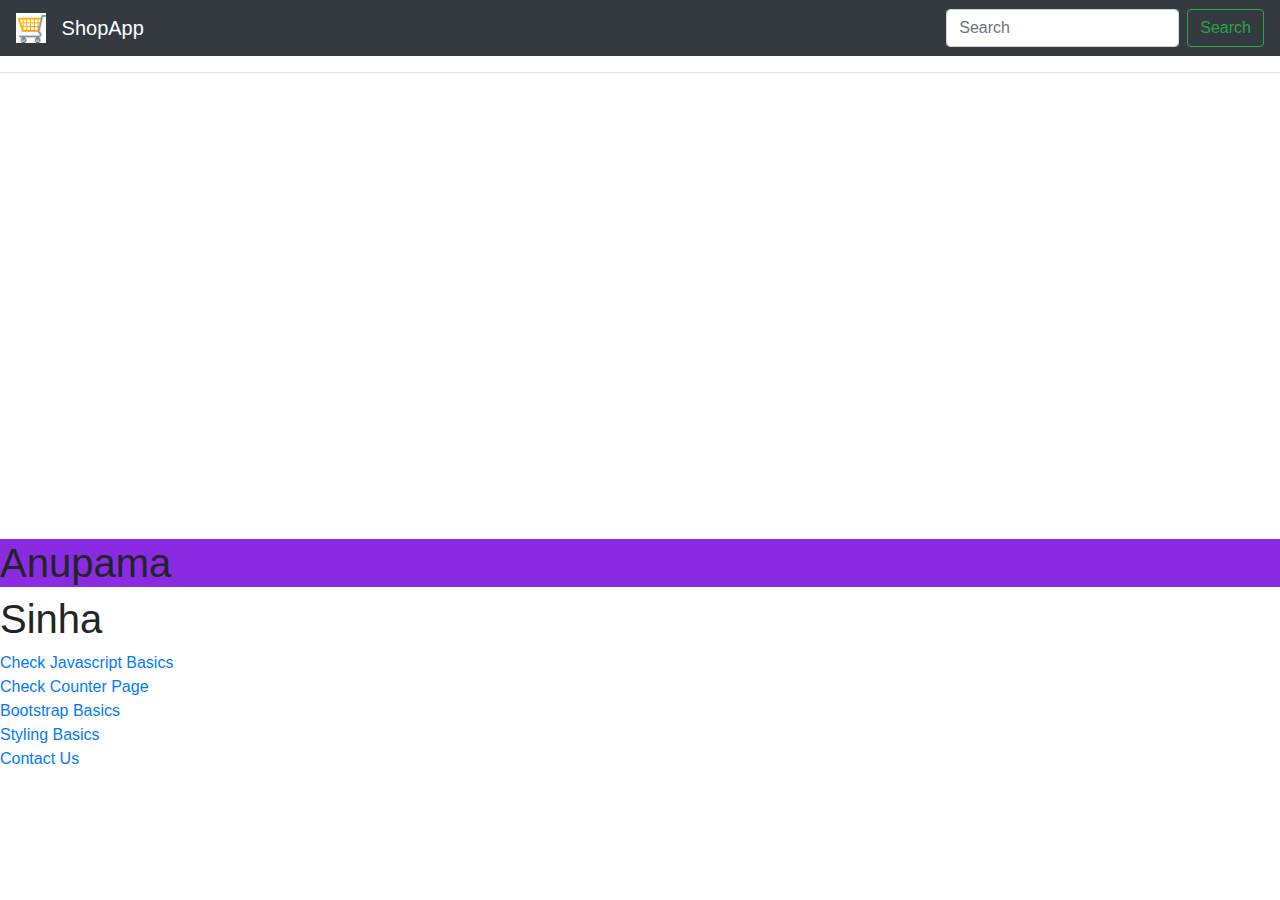
<file: index.html>
<!DOCTYPE html>

<head>
    <!--For CSS, Icons, Javascript-->

    <!--Bootstrap-->
    <link rel="stylesheet" href="https://maxcdn.bootstrapcdn.com/bootstrap/4.0.0/css/bootstrap.min.css"
        integrity="sha384-Gn5384xqQ1aoWXA+058RXPxPg6fy4IWvTNh0E263XmFcJlSAwiGgFAW/dAiS6JXm" crossorigin="anonymous" />

    <!--JQuery-->
    <script src="https://code.jquery.com/jquery-3.4.1.min.js"
        integrity="sha256-CSXorXvZcTkaix6Yvo6HppcZGetbYMGWSFlBw8HfCJo=" crossorigin="anonymous"></script>

    <!-- Slim version breaks AJAX Calls-->
    <!-- <script src="https://code.jquery.com/jquery-3.2.1.slim.min.js"
            integrity="sha384-KJ3o2DKtIkvYIK3UENzmM7KCkRr/rE9/Qpg6aAZGJwFDMVNA/GpGFF93hXpG5KkN"
            crossorigin="anonymous"></script> -->


    <!--Bootstrap CDN-->
    <script src="https://cdnjs.cloudflare.com/ajax/libs/popper.js/1.12.9/umd/popper.min.js"
        integrity="sha384-ApNbgh9B+Y1QKtv3Rn7W3mgPxhU9K/ScQsAP7hUibX39j7fakFPskvXusvfa0b4Q"
        crossorigin="anonymous"></script>

    <script src="https://maxcdn.bootstrapcdn.com/bootstrap/4.0.0/js/bootstrap.min.js"
        integrity="sha384-JZR6Spejh4U02d8jOt6vLEHfe/JQGiRRSQQxSfFWpi1MquVdAyjUar5+76PVCmYl"
        crossorigin="anonymous"></script>

    <!-- For loading Icons-->
    <!--Cloudfare for Font Awesome Icons-->
    <link rel="stylesheet" href="https://cdnjs.cloudflare.com/ajax/libs/font-awesome/4.7.0/css/font-awesome.min.css" />
    <link rel="stylesheet" href="style.css" />
    <script src="script.js"></script>

    <style>
        <!--Class signified by dot-->
        .h1-style{
            background-color: brown;
        }

        .scrollable {
    height: 450px;
    overflow-x: scroll;
  }
</style>
</head>

<body>
    <nav class="navbar navbar-dark bg-dark justify-content-between">
        <a class="navbar-brand" href="#">
            <img src="image/app_icon.png" width="30" height="30" class="d-inline-block align-top" alt="" />
            <span style="margin-left: 10px;">ShopApp</span>
        </a>
        <form class="form-inline">
            <input class="form-control mr-sm-2" type="search" placeholder="Search" aria-label="Search" />
            <button class="btn btn-outline-success my-2 my-sm-0" type="submit">
                Search
            </button>
        </form>
    </nav>
    <hr />
    </div>

    <div class="container">
        <div
            class="row scrollable flex-row flex-nowrap"
            id="search-results"
        ></div>
    </div>

    <template id="search-result-template">
        <div style="width:200px; margin:20px;">
          <div class="row">
            <div class="col-12">
              <img
                class="search-img"
                src="image/book1.jpg"
                width="200"
                height="280"
              />
            </div>
          </div>
          <div class="row">
            <div class="col-12">
              <h6 class="search-name">Java complete reference</h6>
            </div>
          </div>
          <div class="row">
            <div class="col-4">
              <span>
                <button
                  type="button"
                  class="btn btn-success btn-sm search-rating"
                >
                  4.3
                  <i class="fa fa-star" aria-hidden="true"></i>
                </button>
              </span>
            </div>
            <div class="col-8 search-review">Reviews (1,234)</div>
          </div>
          <div class="row" style="margin-left: 2px; margin-top: 4px;">
            <h5 class="search-price"><b>$ 590</b></h5>
          </div>
        </div>
      </template>

    <!--Bottom Anchor Tags for other HTMLs-->
    <h1 style="background-color:blueviolet;">Anupama</h1>
    <h1 class="h1-style">Sinha</h1>
    <a href="js-basics.html">Check Javascript Basics</a>
    <br/>
    <a href="click-counter.html">Check Counter Page</a>
    <br/>
    <a href="shopping.html">Bootstrap Basics</a>
    <br/>
    <a href="css-basics.html">Styling Basics</a>
    <br/>
    <a href="contact-us.html">Contact Us</a>
</body>

</html>
</file>
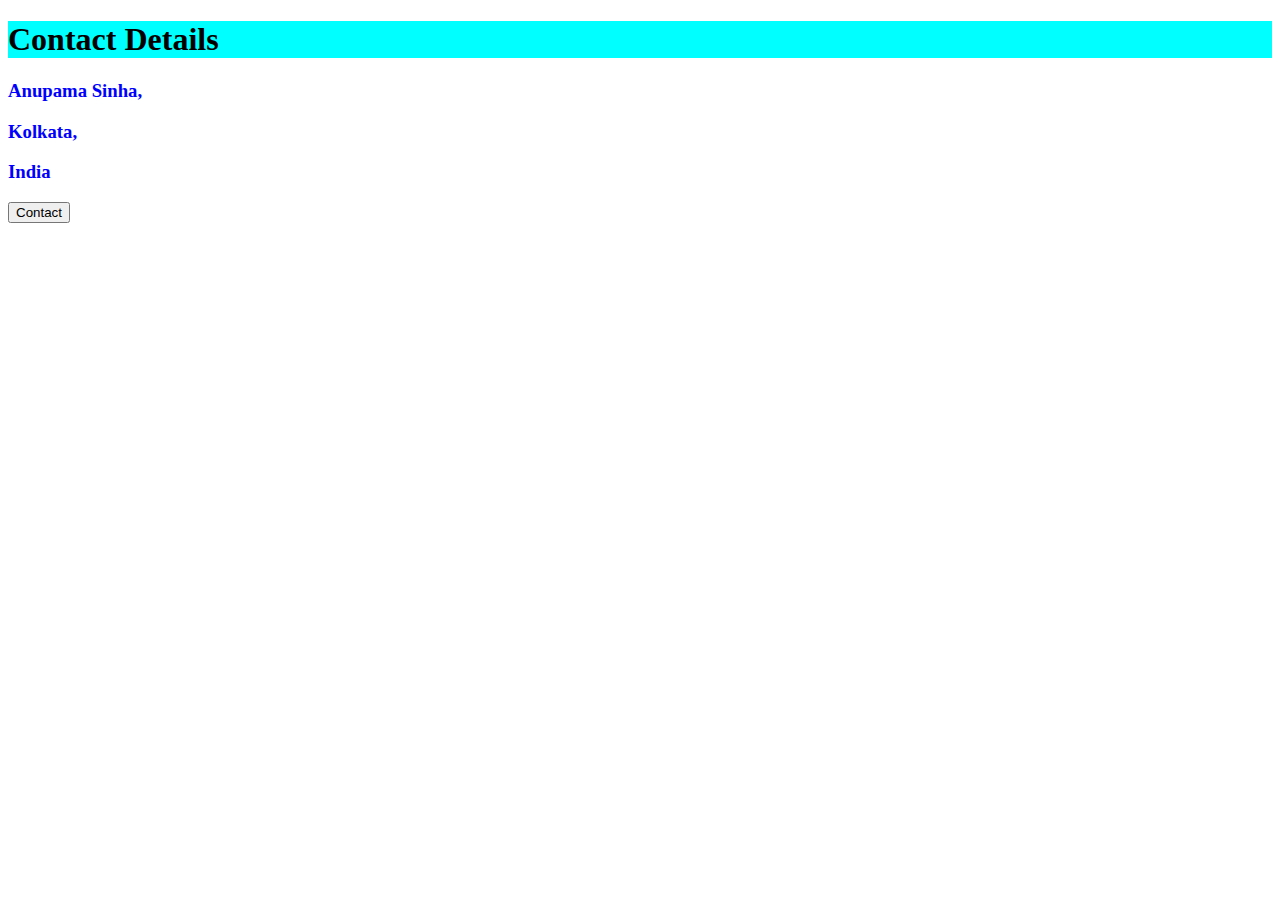
<file: contact-us.html>
<!DOCTYPE html>
    <head>
        <!--Inline CSS-->
        <style>
            .h1-style{
                background-color: aqua;
            }
        </style>

        <!--External CSS-->
        <link href="style.css" rel="stylesheet">

         <!--Link to External Javascript(script.js)-->
        <script src="script.js"></script>
    </head>

    <body>
        <h1 class="h1-style">Contact Details</h1>
        <h3 class="h4-style">Anupama Sinha,</h3> 
        <h3 class="h4-style">Kolkata,</h3>
        <h3 class="h4-style"> India</h3>

        <button onclick="contact()">Contact</button>
    </body>
</html>
</file>
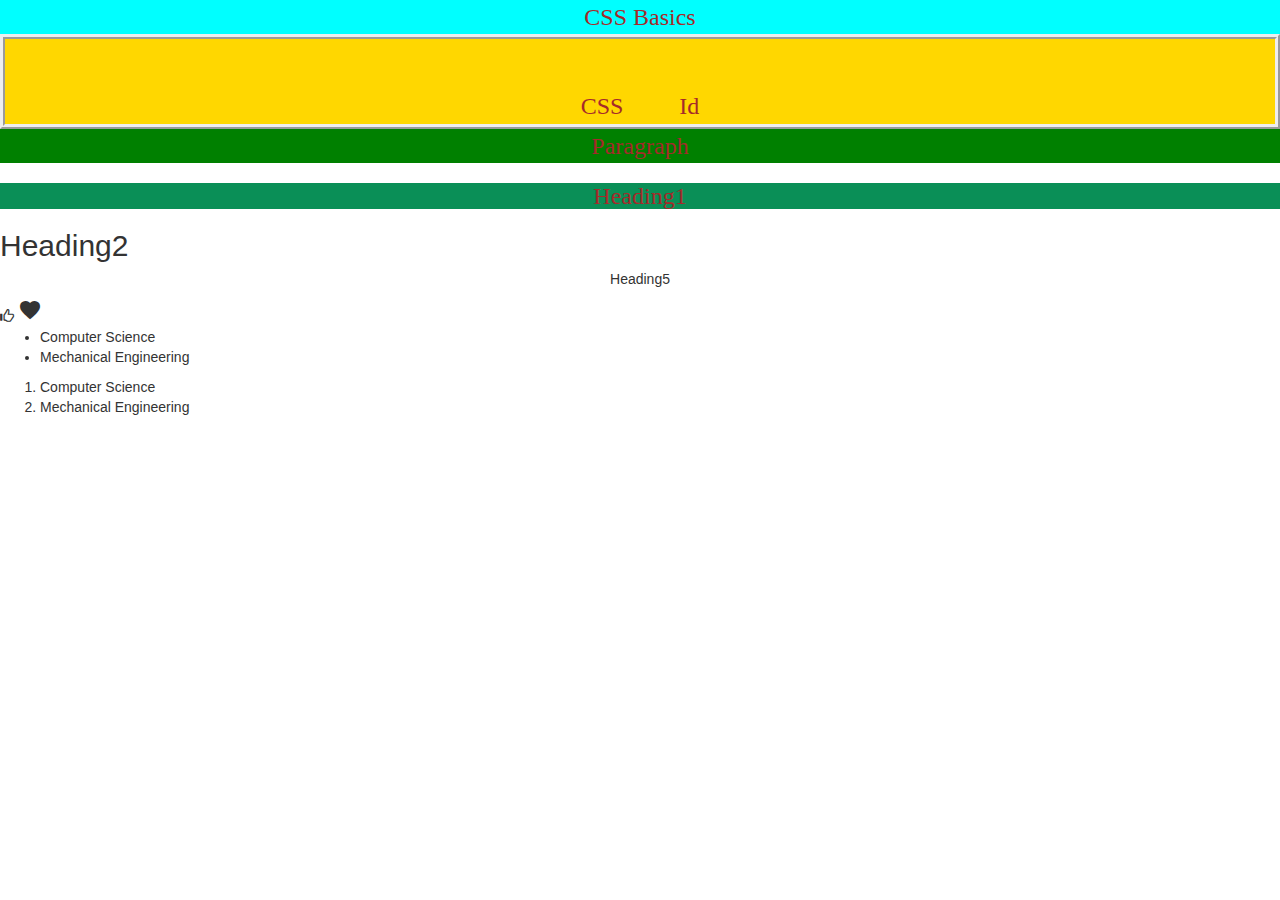
<file: css-basics.html>
<!DOCTYPE html>
<html>
    <head>
        <style>
            /*CSS Class Selector*/
            .box1{
                background-color: aqua;
                color: brown;
                text-align: center;
                font-family: cursive;
                font-size: x-large;
            }

            /*CSS ID Selector*/
            #box2{
                background-color: gold;
                color: brown;
                text-align: center;
                font-family: cursive;
                font-size: x-large;
                border: ridge;
                border-width: 5px;
                padding-top: 50px;
                word-spacing: 50px;
            }

            /*Paragraph Selector*/
            p{
                background-color: green;
                color: brown;
                text-align: center;
                font-family: cursive;
                font-size: x-large;
            }

            /*Specific element for a class*/
            h2.box3{
                background-color:rgb(10,143,87);
                color: brown;
                text-align: center;
                font-family: cursive;
                font-size: x-large;    
            }

            /*Universal Selector*/
            * {
                text-align: start;
            }

            /*Grouping Selector*/
            h3,h4,h5{
                text-align: center;
            }
        </style>

        <!--Google Icons-->
        <link rel="stylesheet" href="https://fonts.googleapis.com/icon?family=Material+Icons">

        <!--Bootstrap Icons-->
        <link rel="stylesheet" href="https://maxcdn.bootstrapcdn.com/bootstrap/3.3.7/css/bootstrap.min.css">
    </head>
    <body>
        <div class="box1">CSS Basics</div>
        <div id="box2">CSS Id</div>
        <p>Paragraph</p>

        <div>
            <h2 class="box3">Heading1</h1>
            <h2>Heading2</h2>
            <h5>Heading5</h5>
        </div>

        <!--Bootstrap Icon-->
        <i class="glyphicon glyphicon-thumbs-up"></i>
        <!--Google Icon-->
        <i class="material-icons">favorite</i>

        <ul>
            <li>Computer Science</li>
            <li>Mechanical Engineering</li>
        </ul>

        <ol>
            <li>Computer Science</li>
            <li>Mechanical Engineering</li>
        </ol>

    </body>
</html>
</file>
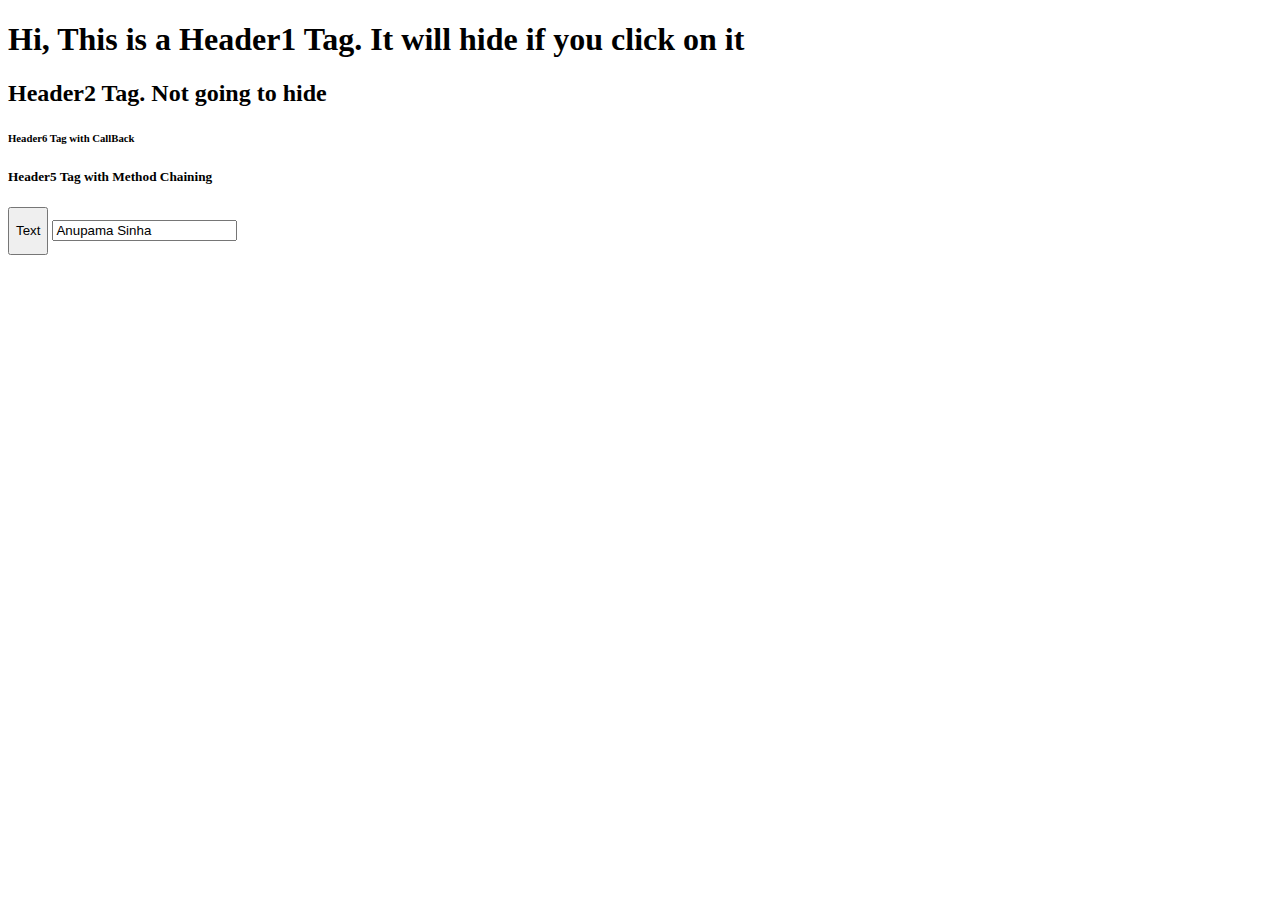
<file: jquery-basics.html>
<!DOCTYPE html>
<html>

<head>
    <!--JQuery-->
    <script src="https://code.jquery.com/jquery-3.4.1.min.js"
        integrity="sha256-CSXorXvZcTkaix6Yvo6HppcZGetbYMGWSFlBw8HfCJo=" crossorigin="anonymous">
    </script>
    <script>
        $(document).ready(function () {
            $("h1").click(function () {
                //Hide current element
                $(this).hide();

                //Hide h2 element tag : Here it wont happen as click on h1 is checked. And once h1 clicked. h2 will also hide
                $("h2").fadeOut("slow");

                //Hide HTML element with id as 'box1'
                $("#box1").hide();
            });

            //Hide HTML element with class name as 'box2'
            $(".box2").hide();

            //JQuery CallBack : Alert in callback function
            $("h6").hide("slow",function(){
                alert("Yes callback successful");
            })

            //JQuery Method Chaining
            $("h5").css("color","red").slideUp(2000);

            //DOM Manipulation : Reading & Writing
            $("#btn1").click(function(){
                $('#text').val("Anu");
                alert('DOM Text: ' + $('#btn1').text() + 'DOM HTML: ' + $('#btn1').html() + 'Value' + $("#text").val());
                $('h1').append("<p>Sinha</p>");
                //CSS Addition via classes
                $('h1').addClass("addcolor");
            });

       });
    </script>
    <style>
        .addcolor{
            color: blueviolet
        }
    </style>
</head>

<body>
    <h1>Hi, This is a Header1 Tag. It will hide if you click on it</h1>
    <h2>Header2 Tag. Not going to hide</h2>
    <h6>Header6 Tag with CallBack</h6>
    <h5>Header5 Tag with Method Chaining</h5>
    <button id="btn1"><p>Text</p></button>
    <input type="text" id="text" value="Anupama Sinha">
</body>

</html>
</file>
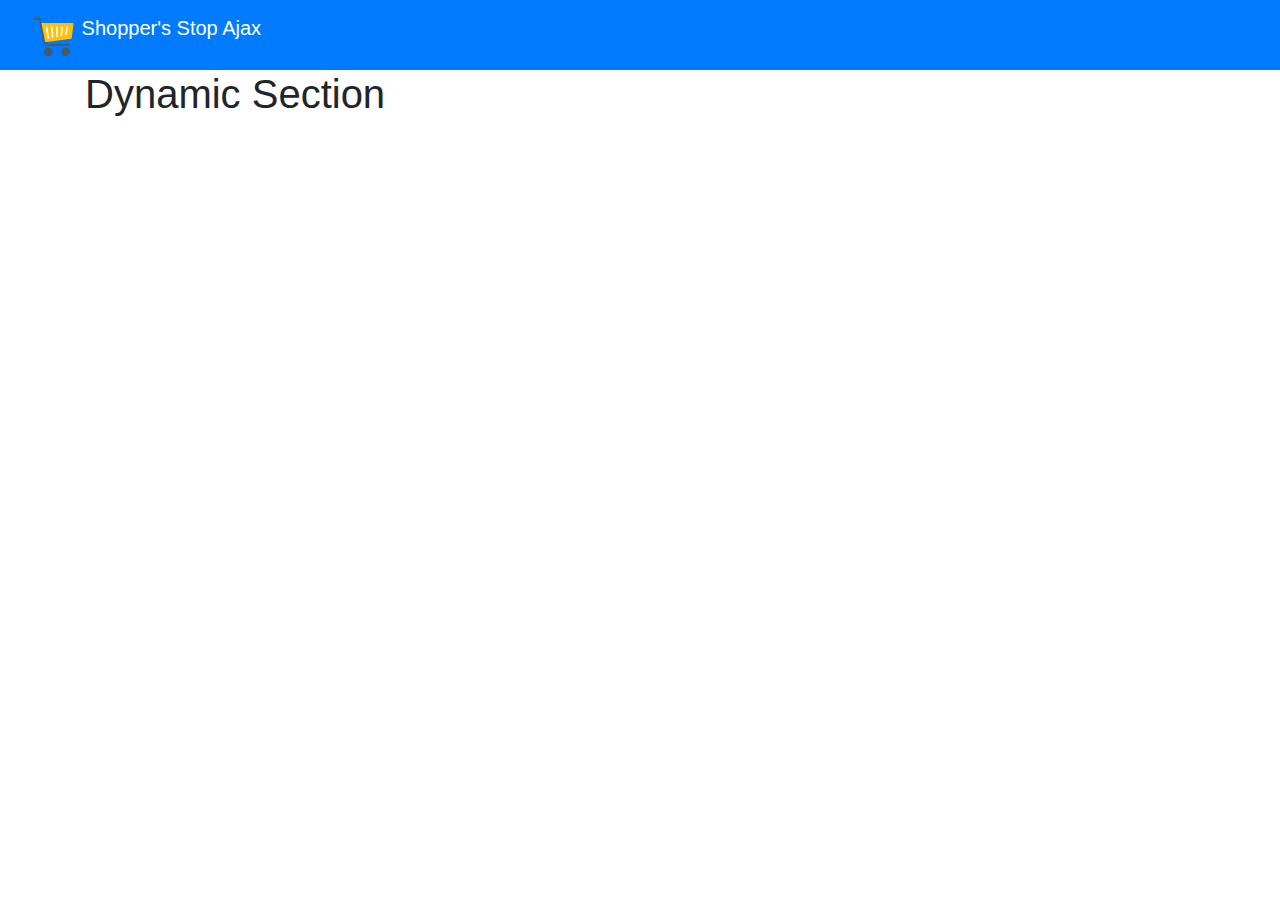
<file: shopping-ajax.html>
<!DOCTYPE html>
<html>

<head>
    <!-- For Reference, use https://getbootstrap.com/docs/5.0/getting-started/introduction/ -->
    <link rel="stylesheet" href="https://maxcdn.bootstrapcdn.com/bootstrap/4.0.0/css/bootstrap.min.css"
        integrity="sha384-Gn5384xqQ1aoWXA+058RXPxPg6fy4IWvTNh0E263XmFcJlSAwiGgFAW/dAiS6JXm" crossorigin="anonymous">

    <script src="https://code.jquery.com/jquery-3.4.1.min.js"
        integrity="sha256-CSXorXvZcTkaix6Yvo6HppcZGetbYMGWSFlBw8HfCJo=" crossorigin="anonymous"></script>

    <!-- Slim version breaks AJAX Calls-->
    <!-- <script src="https://code.jquery.com/jquery-3.2.1.slim.min.js"
                integrity="sha384-KJ3o2DKtIkvYIK3UENzmM7KCkRr/rE9/Qpg6aAZGJwFDMVNA/GpGFF93hXpG5KkN"
                crossorigin="anonymous"></script> -->
    <script src="https://cdnjs.cloudflare.com/ajax/libs/popper.js/1.12.9/umd/popper.min.js"
        integrity="sha384-ApNbgh9B+Y1QKtv3Rn7W3mgPxhU9K/ScQsAP7hUibX39j7fakFPskvXusvfa0b4Q"
        crossorigin="anonymous"></script>
    <script src="https://maxcdn.bootstrapcdn.com/bootstrap/4.0.0/js/bootstrap.min.js"
        integrity="sha384-JZR6Spejh4U02d8jOt6vLEHfe/JQGiRRSQQxSfFWpi1MquVdAyjUar5+76PVCmYl"
        crossorigin="anonymous"></script>

    <!-- Font Awesome CSS -->
    <link rel="stylesheet" href="https://cdnjs.cloudflare.com/ajax/libs/font-awesome/4.7.0/css/font-awesome.min.css">

    <style>
        .element-container {
            height: 400px;
            overflow: auto;
        }
    </style>

    <script src="ajax-script.js"></script>
</head>

<body>
    <nav class="navbar navbar-dark bg-primary">
        <div class="container-fluid">
            <a class="navbar-brand" href="#">
                <img src="/image/carts.svg" alt="" width="45" height="40" class="d-inline-block align-text-top">
                Shopper's Stop Ajax
            </a>
        </div>
    </nav>

    <div class="container">
        <h1>Dynamic Section</h1>
        <div id="element-print-section" class="row element-container flex-row flex-nowrap">

        </div>
    </div>

    <template id="my-template">
        <div class="element" style="width: 320px; margin: 20px;">
            <div class="row">
                <div class="col" style="text-align: center;">
                    <img class="element-img" src="" width="250px" height="280px">
                </div>
            </div>
            <div class="row">
                <div class="col" style="text-align: center;">
                    <div class="element-title">
                        <!-- Title content comes here -->
                    </div>
                </div>
            </div>
            <div class="row" style="margin: 10px;">
                <div class="col-5" style="text-align: center;">
                    <button type="button" class="btn btn-success element-rating">
                        <!-- Rating content comes here -->
                        <i class="fa fa-star" aria-hidden="true"></i>
                    </button>
                </div>
                <div class="col-3 element-reviews" style="text-align: center;">
                    <!-- Review content comes here -->
                </div>
            </div>
        </div>
    </template>
</body>

</html>
</file>
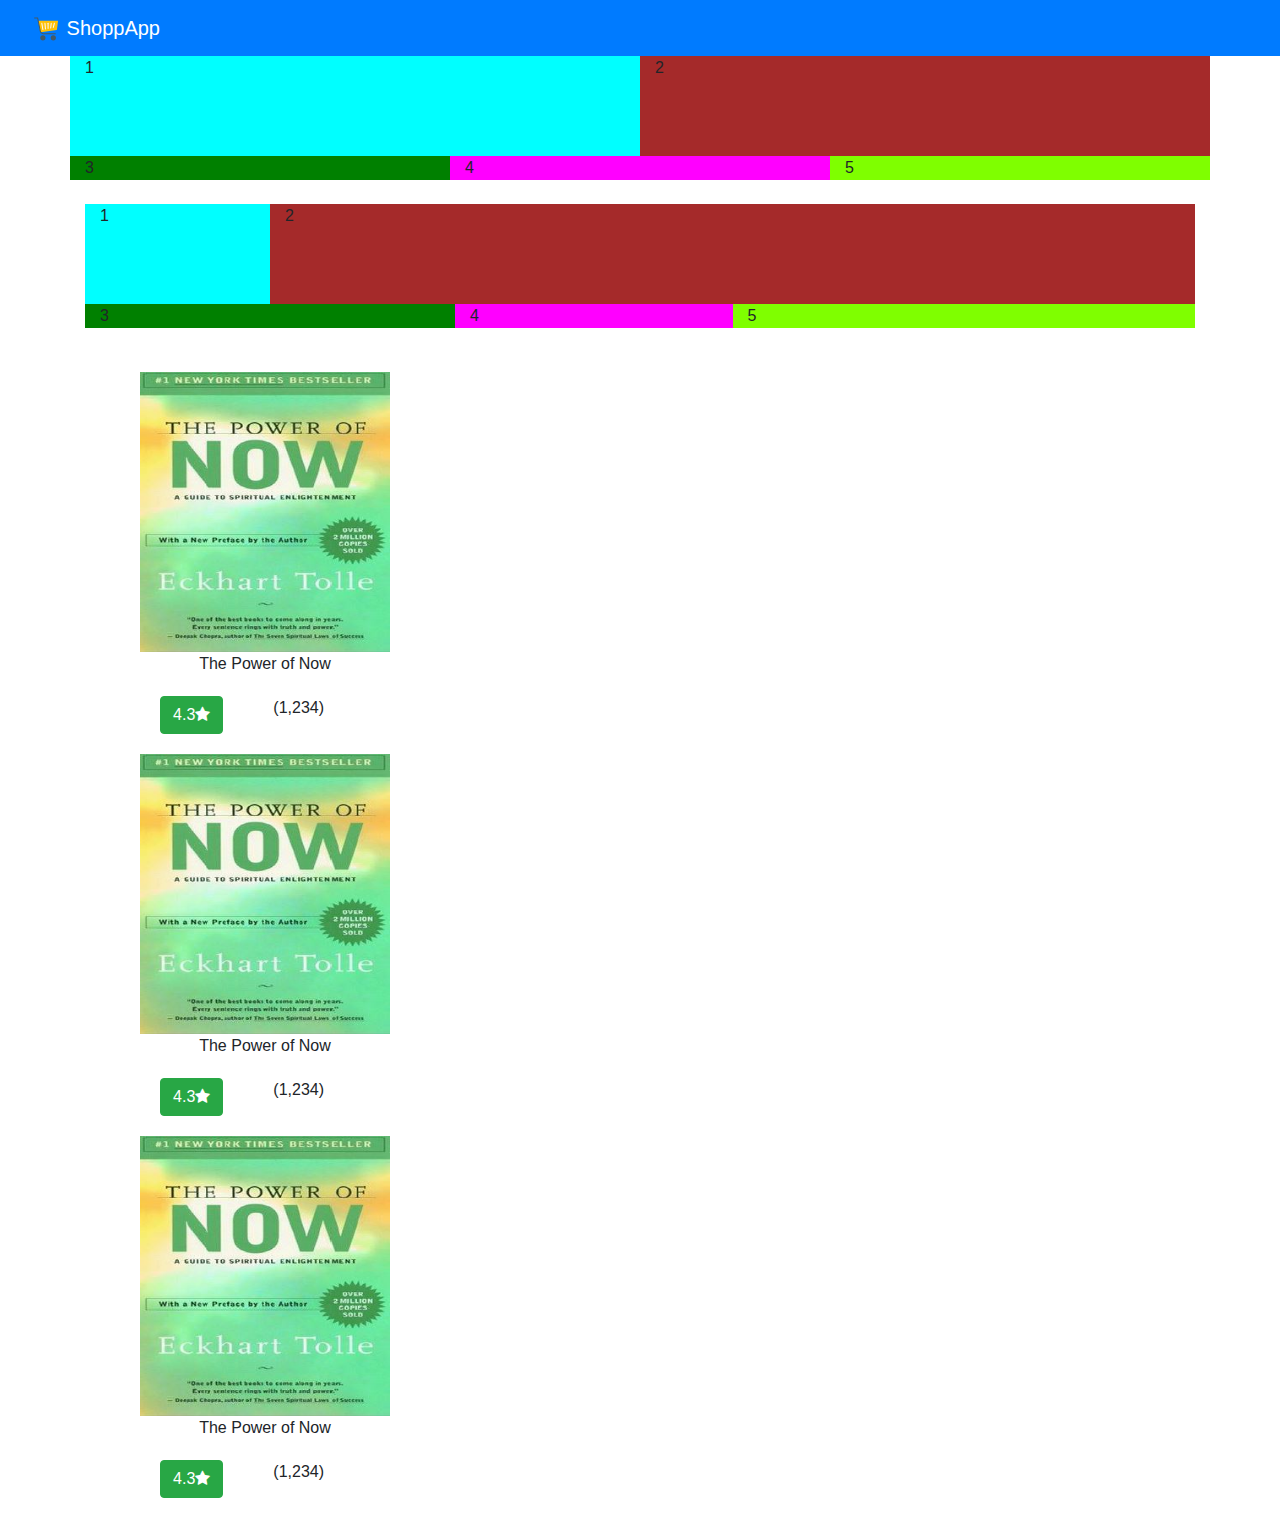
<file: shopping.html>
<!DOCTYPE html>
<html>

<head>
    <!--For CSS, Icons, Javascript-->

    <!--Bootstrap-->
    <link rel="stylesheet" href="https://maxcdn.bootstrapcdn.com/bootstrap/4.0.0/css/bootstrap.min.css"
        integrity="sha384-Gn5384xqQ1aoWXA+058RXPxPg6fy4IWvTNh0E263XmFcJlSAwiGgFAW/dAiS6JXm" crossorigin="anonymous" />

    <!--JQuery-->
    <script src="https://code.jquery.com/jquery-3.4.1.min.js"
        integrity="sha256-CSXorXvZcTkaix6Yvo6HppcZGetbYMGWSFlBw8HfCJo=" crossorigin="anonymous"></script>

    <!-- Slim version breaks AJAX Calls-->
    <!-- <script src="https://code.jquery.com/jquery-3.2.1.slim.min.js"
        integrity="sha384-KJ3o2DKtIkvYIK3UENzmM7KCkRr/rE9/Qpg6aAZGJwFDMVNA/GpGFF93hXpG5KkN"
        crossorigin="anonymous"></script> -->


    <!--Bootstrap Popper & Min CDN-->
    <script src="https://cdnjs.cloudflare.com/ajax/libs/popper.js/1.12.9/umd/popper.min.js"
        integrity="sha384-ApNbgh9B+Y1QKtv3Rn7W3mgPxhU9K/ScQsAP7hUibX39j7fakFPskvXusvfa0b4Q"
        crossorigin="anonymous"></script>

    <script src="https://maxcdn.bootstrapcdn.com/bootstrap/4.0.0/js/bootstrap.min.js"
        integrity="sha384-JZR6Spejh4U02d8jOt6vLEHfe/JQGiRRSQQxSfFWpi1MquVdAyjUar5+76PVCmYl"
        crossorigin="anonymous"></script>

    <!-- For loading Icons-->
    <!--Cloudfare for Font Awesome Icons-->
    <link rel="stylesheet" href="https://cdnjs.cloudflare.com/ajax/libs/font-awesome/4.7.0/css/font-awesome.min.css" />

    <style>
        .element-container {
            overflow: auto;
        }
    </style>
</head>

<body>
    <nav class="navbar navbar-dark bg-primary">
        <div class="container-fluid">
            <a class="navbar-brand" href="#">
                <img src="image/carts.svg" alt="" width="30" height="24" class="d-inline-block align-text-top">
                ShoppApp
            </a>
        </div>
    </nav>

    <!--Bootstrap assigned equals space-->
    <div class="container">
        <div class="row" style="background-color: red; height: 100px;">
            <div class="col" style="background-color: aqua">
                1
            </div>
            <div class="col" style="background-color: brown;">
                2
            </div>
        </div>
        <div class="row" style="background-color: green">
            <div class="col">
                3
            </div>
            <div class="col" style="background-color: magenta">
                4
            </div>
            <div class="col" style="background-color: chartreuse">
                5
            </div>
        </div>
        <br />

        <!--Custom space specified-->
        <div class="container">
            <div class="row" style="background-color: red; height: 100px;">
                <div class="col-2" style="background-color: aqua">
                    1
                </div>
                <div class="col-10" style="background-color: brown;">
                    2
                </div>
            </div>
            <div class="row" style="background-color: green">
                <div class="col-4">
                    3
                </div>
                <div class="col-3" style="background-color: magenta">
                    4
                </div>
                <div class="col-5" style="background-color: chartreuse">
                    5
                </div>
            </div>

        </div>
        <br/>

        <!--Shopping PLP-->
        <div class="container">
            <div class="row element-container flex-row flex-nowrap">
            <div class="element" style="width: 320px; margin: 20px">
            <div class="row">
                <div class="col" style="text-align: center;">
                    <img src="image/book1.jpg" width="250px" height="280px">
                </div>
            </div>
            <div class="row">
                <div class="col" style="text-align: center;">
                    The Power of Now
                </div>
            </div>
            <div class="row" style="width: 320px; margin: 20px;">
                <div class="col-5" style="text-align: center;">
                    <button type="button" class="btn btn-success">4.3<i class="fa fa-star" aria-hidden="true"></i></i></button>
                </div>
                <div class="col-3" style="text-align: center;">
                    (1,234)
                </div>
            </div>

            <div class="row">
                <div class="col" style="text-align: center;">
                    <img src="image/book1.jpg" width="250px" height="280px">
                </div>
            </div>
            <div class="row">
                <div class="col" style="text-align: center;">
                    The Power of Now
                </div>
            </div>
            <div class="row" style="width: 320px; margin: 20px;">
                <div class="col-5" style="text-align: center;">
                    <button type="button" class="btn btn-success">4.3<i class="fa fa-star" aria-hidden="true"></i></i></button>
                </div>
                <div class="col-3" style="text-align: center;">
                    (1,234)
                </div>
            </div>

            <div class="row">
                <div class="col" style="text-align: center;">
                    <img src="image/book1.jpg" width="250px" height="280px">
                </div>
            </div>
            <div class="row">
                <div class="col" style="text-align: center;">
                    The Power of Now
                </div>
            </div>
            <div class="row" style="width: 320px; margin: 20px;">
                <div class="col-5" style="text-align: center;">
                    <button type="button" class="btn btn-success">4.3<i class="fa fa-star" aria-hidden="true"></i></i></button>
                </div>
                <div class="col-3" style="text-align: center;">
                    (1,234)
                </div>
            </div>
        </div>
        </div>  

        </div>

</body>

</html>
</file>
<file: style.css>
.h4-style{
    font-family: cursive;
    color: blue;
}
</file>
